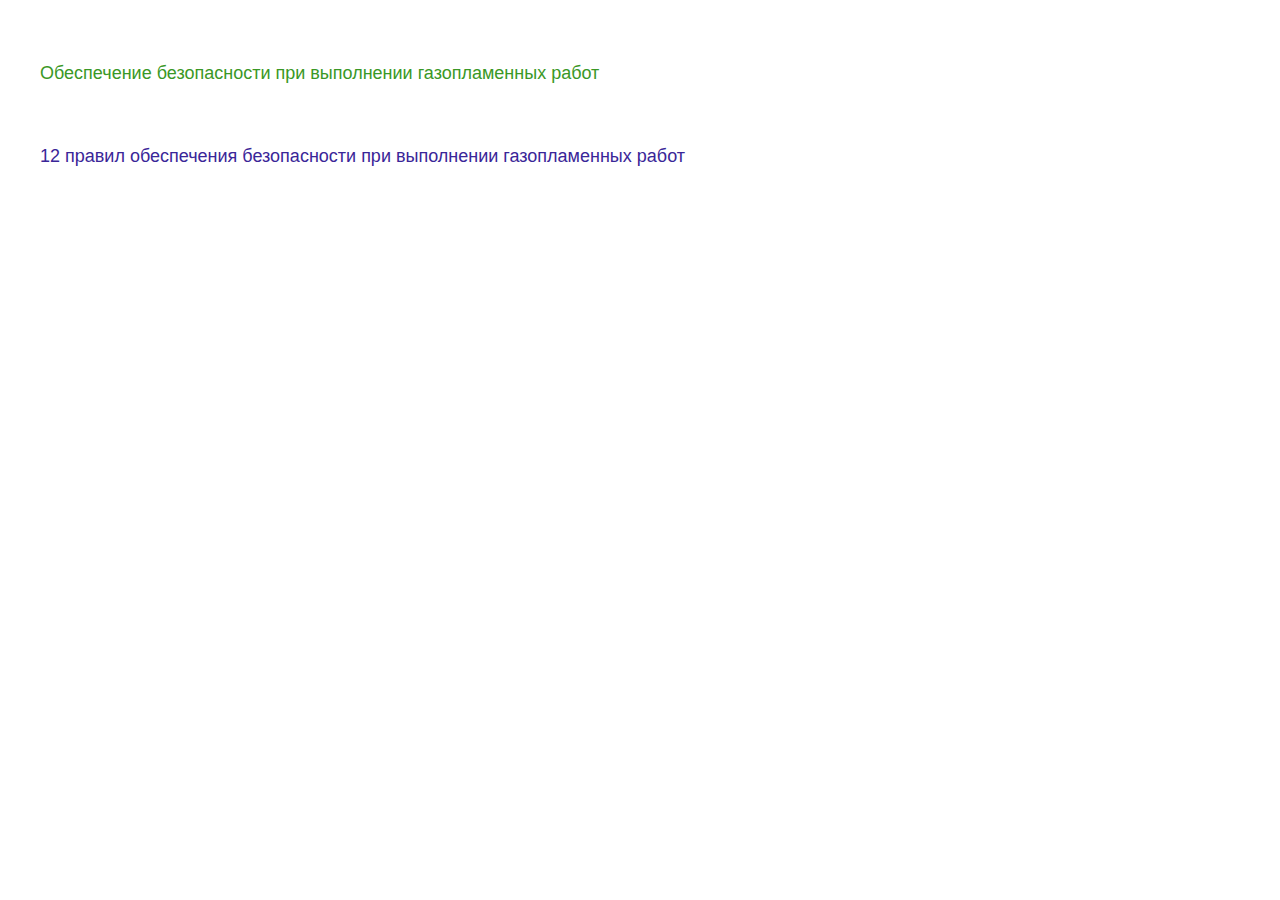
<file: autorun.html>
<head xmlns:msxsl="urn:schemas-microsoft-com:xslt" xmlns:websoft="http://www.websoft.ru" xmlns:hta="HTML Applications (HTAs)"><meta http-equiv="Content-Type" content="text/html; charset=utf-8" /><title>Обеспечение безопасности при выполнении газопламенных работ</title><style type="text/css"> 
	.MXcourse { font-family: Segoe UI, Verdana, Arial, Helvetica, sans-serif; font-size: 18px; color: #3a9826; }
	.MXmodule { font-family: Segoe UI, Verdana, Arial, Helvetica, sans-serif; font-size: 18px; color: #3a2698; cursor:hand; cursor: pointer}
	.MXfolder { font-family: Segoe UI, Verdana, Arial, Helvetica, sans-serif; font-size: 18px; color: #3a2698; }
	.MXdescription { font-family: Segoe UI, Verdana, Arial, Helvetica, sans-serif; font-size: 11px; color: #555555; }
	.MXlink { text-decoration: none }
	.MXlink:hover { text-decoration: underline }
	 </style><script language="JavaScript"> 
	function OpenModule(sURL, nWidth, nHeight)
	{
		var oNewWindow = window.open(sURL, "ModuleWindow", "toolbar=no,location=no,status=no,menubar=no,resizable=no,directories=no,scrollbars=no, width="+nWidth+",height="+nHeight);
		//oNewWindow.moveTo(0,0);
		return false;
	}
	 </script></head><body style="margin-left:0px;margin-top:0px;margin-right:0px;margin-bottom:0px;" xmlns:msxsl="urn:schemas-microsoft-com:xslt" xmlns:websoft="http://www.websoft.ru" xmlns:hta="HTML Applications (HTAs)"><table cellspacing="0" cellpadding="0" width="100%" height="100%"><tr height="60%"><td style="filter:progid:DXImageTransform.Microsoft.Gradient(GradientType=0,StartColorStr=#bdbdbd,EndColorStr=#ffffff)"></td></tr><tr height="40%"><td style="filter:progid:DXImageTransform.Microsoft.Gradient(GradientType=0,StartColorStr=#ffffff,EndColorStr=#bdbdbd)"></td></tr></table><div id="courseName" style="position:absolute;left:40px;top:20px;width:670px;height:106px;overflow-y:auto"><table cellspacing="0" cellpadding="0" width="100%" height="100%"><tr><td style="vertical-align:middle;text-align:left;"><span class="MXcourse">Обеспечение безопасности при выполнении газопламенных работ</span></td></tr></table></div><div id="contents" style="position:absolute;left:40px;top:146px;width:670px;height:360px;overflow-y:auto"><table cellspacing="0" cellpadding="0" width="100%"><tr><td style="vertical-align:top;text-align:left;"><div class="MXmodule" style="margin-left:0px" onclick="OpenModule('1\\start.html', 1034, 623);return false;"><span class="MXlink">12 правил обеспечения безопасности при выполнении газопламенных работ</span></div><div class="MXdescription" style="margin-left:0px"> </div></td></tr></table></div></body>
</file>
